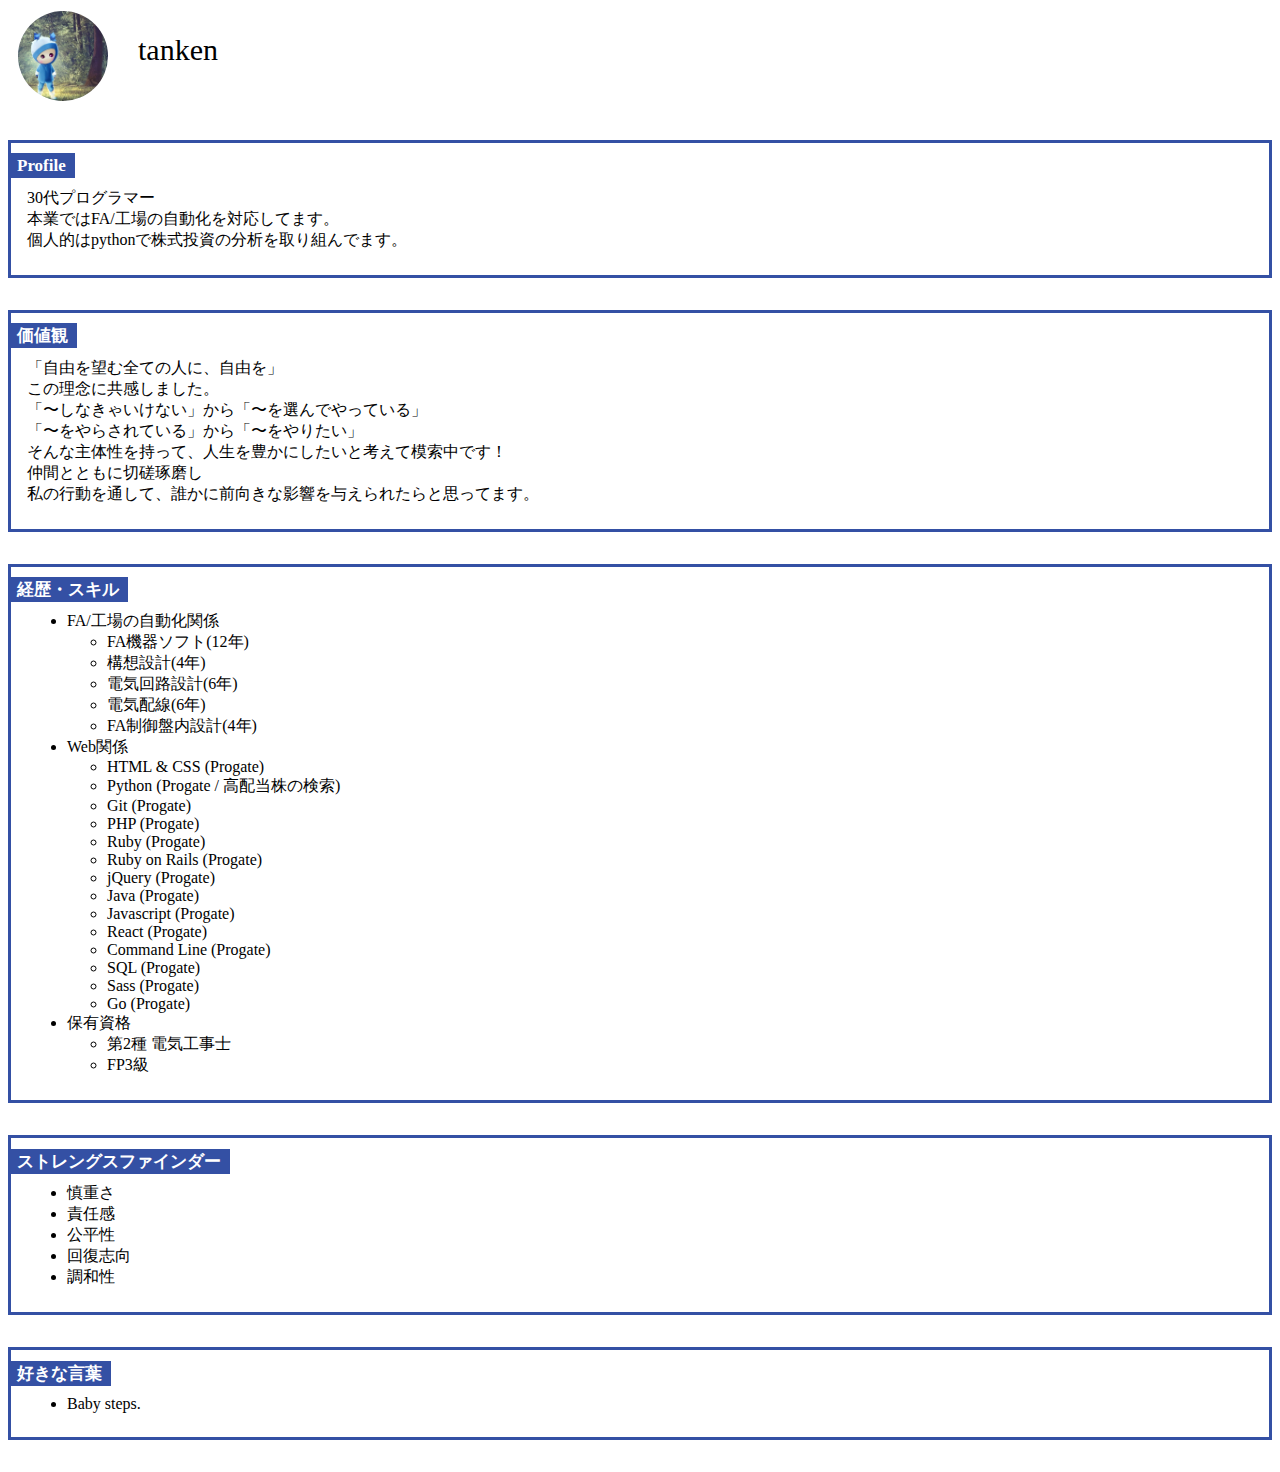
<file: index.html>
<!DOCTYPE html>
<html lang="en">
<head>
    <meta charset="UTF-8">
    <meta http-equiv="X-UA-Compatible" content="IE=edge">
    <meta name="viewport" content="width=device-width, initial-scale=1.0">
    <!-- css setting -->
    <link rel="stylesheet" href="stylesheet.css">
    <title>Portfolio</title>
</head>
<body>
    <div class="header">
        <div>
            <img src="picture/face.jpeg" class="imgface">
        </div>
        <div class="header-logo">tanken</div>    
    </div>
    <div class="main-contents">
        <div class="contents-item">
            <h1 class="contents-title">Profile</h1>
            <p>
                30代プログラマー<br>
                本業ではFA/工場の自動化を対応してます。<br>
                個人的はpythonで株式投資の分析を取り組んでます。<br>
            </p>
        </div>
        <div class="contents-item">
            <h1 class="contents-title">価値観</h1>
            <p>
                「自由を望む全ての人に、自由を」<br>
                この理念に共感しました。<br>
                「〜しなきゃいけない」から「〜を選んでやっている」<br>
                「〜をやらされている」から「〜をやりたい」<br>
                そんな主体性を持って、人生を豊かにしたいと考えて模索中です！<br>
                仲間とともに切磋琢磨し<br>
                私の行動を通して、誰かに前向きな影響を与えられたらと思ってます。<br>
            </p>
        </div>
        <div class="contents-item">
            <h1 class="contents-title">経歴・スキル</h1>
            <ul>
                <li>FA/工場の自動化関係</li>
                <ul>
                    <li>FA機器ソフト(12年)</li>
                    <li>構想設計(4年)</li>
                    <li>電気回路設計(6年)</li>
                    <li>電気配線(6年)</li>
                    <li>FA制御盤内設計(4年)</li>
                </ul>
                <li>Web関係</li>
                <ul>
                    <li>HTML & CSS (Progate)</li>
                    <li>Python (Progate / 高配当株の検索)</li>
                    <li>Git (Progate)</li>
                    <li>PHP (Progate)</li>
                    <li>Ruby (Progate)</li>
                    <li>Ruby on Rails (Progate)</li>
                    <li>jQuery (Progate)</li>
                    <li>Java (Progate)</li>
                    <li>Javascript (Progate)</li>
                    <li>React (Progate)</li>
                    <li>Command Line (Progate)</li>
                    <li>SQL (Progate)</li>
                    <li>Sass (Progate)</li>
                    <li>Go (Progate)</li>
                </ul>
                <li>保有資格</li>
                <ul>
                    <li>第2種 電気工事士</li>
                    <li>FP3級</li>
                </ul>
            </ul>
        </div>
        <div class="contents-item">
            <h1 class="contents-title">ストレングスファインダー</h1>
            <ul>
                <li>慎重さ</li>
                <li>責任感</li>
                <li>公平性</li>
                <li>回復志向</li>
                <li>調和性</li>
            </ul>
        </div>
        <div class="contents-item">
            <h1 class="contents-title">好きな言葉</h1>
            <ul>
                <li>Baby steps.</li>
            </ul>
        </div>
        <!-- <div class="contents-item">
            <h1 class="contents-title"></h1>
        </div> -->
    </div>
</body>
</html>
</file>
<file: stylesheet.css>
/* ***************************+++++++++++++++++************** */

.header {
    /* background-color: aqua; */
    height: 100px;
    /* position: fixed; */
    /* z-index: 999; */
    /* top: 0; */
    /* left: 0; */
    width: 100%;
    /* padding: 20px 40px; */
    /* background: #eee; */
    /* box-sizing: border-box; */
    /* transition: padding .3s; */
    /* border: solid 3px #3450a4; */
}

.header-logo {
    float: left;
    font-size: 30px;
    margin: 25px 30px;
}

.imgface {
    float: left;
    height: 90px;
    width: 90px;
    border-radius:50%;
    margin-top: 2.5px;
    margin-left: 10px;
}

/* ***************************+++++++++++++++++************** */

.main-contents {
    /* margin-top: 100px; */
    /* padding-top: 90px; */
}

.contents-item {
    position: relative;
    padding: 1.8em 1em .5em;
    margin: 2em 0;
    border: solid 3px #3450a4;
    background: #ffffff;
}

.contents-title {
    position: absolute;
    display: inline-block;
    top: -1px;
    left: -3px;
    padding: 0 9px;
    height: 25px;
    line-height: 25px;
    font-size: 17px;
    background: #3450a4;
    color: #ffffff;
    font-weight: bold;
}
</file>
